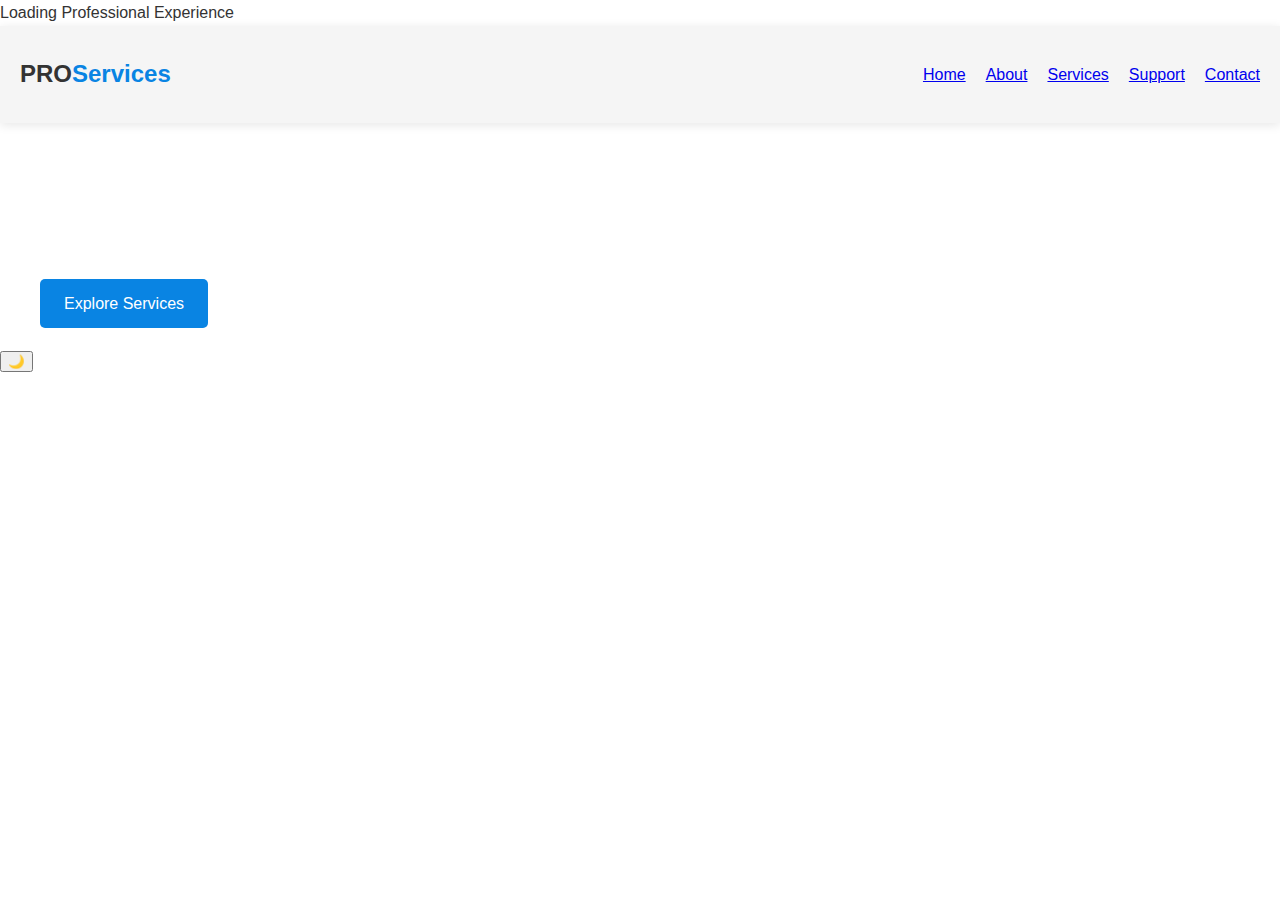
<file: website/index.html>
<!DOCTYPE html>
<html lang="en" class="default">
<head>
  <meta charset="UTF-8">
  <meta name="viewport" content="width=device-width, initial-scale=1.0">
  <title>Professional Services</title>
  <link rel="stylesheet" href="css/style.css">
  <link rel="stylesheet" href="css/themes.css">
  <link rel="stylesheet" href="css/animations.css">
  <link rel="stylesheet" href="css/loading.css">
</head>
<body>
  <div class="loader-wrapper">
    <div class="loader"></div>
    <div class="loader-text">Loading Professional Experience</div>
  </div>

  <nav class="navbar">
    <div class="logo animate-float">PRO<span>Services</span></div>
    <ul class="nav-links">
      <li><a href="index.html" class="nav-link animate-underline">Home</a></li>
      <li><a href="about.html" class="nav-link animate-underline">About</a></li>
      <li><a href="services.html" class="nav-link animate-underline">Services</a></li>
      <li><a href="support.html" class="nav-link animate-underline">Support</a></li>
      <li><a href="contact.html" class="nav-link animate-underline">Contact</a></li>
    </ul>
  </nav>

  <main class="container">
    <section class="hero">
      <h1 class="animate-fade-in">Premium Professional Services</h1>
      <p class="animate-fade-in delay-1">Expert solutions for your digital needs</p>
      <a href="services.html" class="btn animate-pop">Explore Services</a>
    </section>
  </main>

  <!-- Theme Switcher -->
  <button id="themeSwitcher" class="moon-button" aria-label="Change theme">
    <span class="moon-icon">🌙</span>
    <div class="color-options">
      <span class="color-option" data-theme="default" title="Light Theme"></span>
      <span class="color-option" data-theme="dark" title="Dark Theme"></span>
      <span class="color-option" data-theme="blue" title="Blue Theme"></span>
      <span class="color-option" data-theme="green" title="Green Theme"></span>
      <span class="color-option" data-theme="purple" title="Purple Theme"></span>
      <span class="color-option" data-theme="red" title="Red Theme"></span>
    </div>
  </button>

  <script src="js/theme-switcher.js"></script>
  <script src="js/animations.js"></script>
  <script src="js/loading.js"></script>
</body>
</html>
</file>
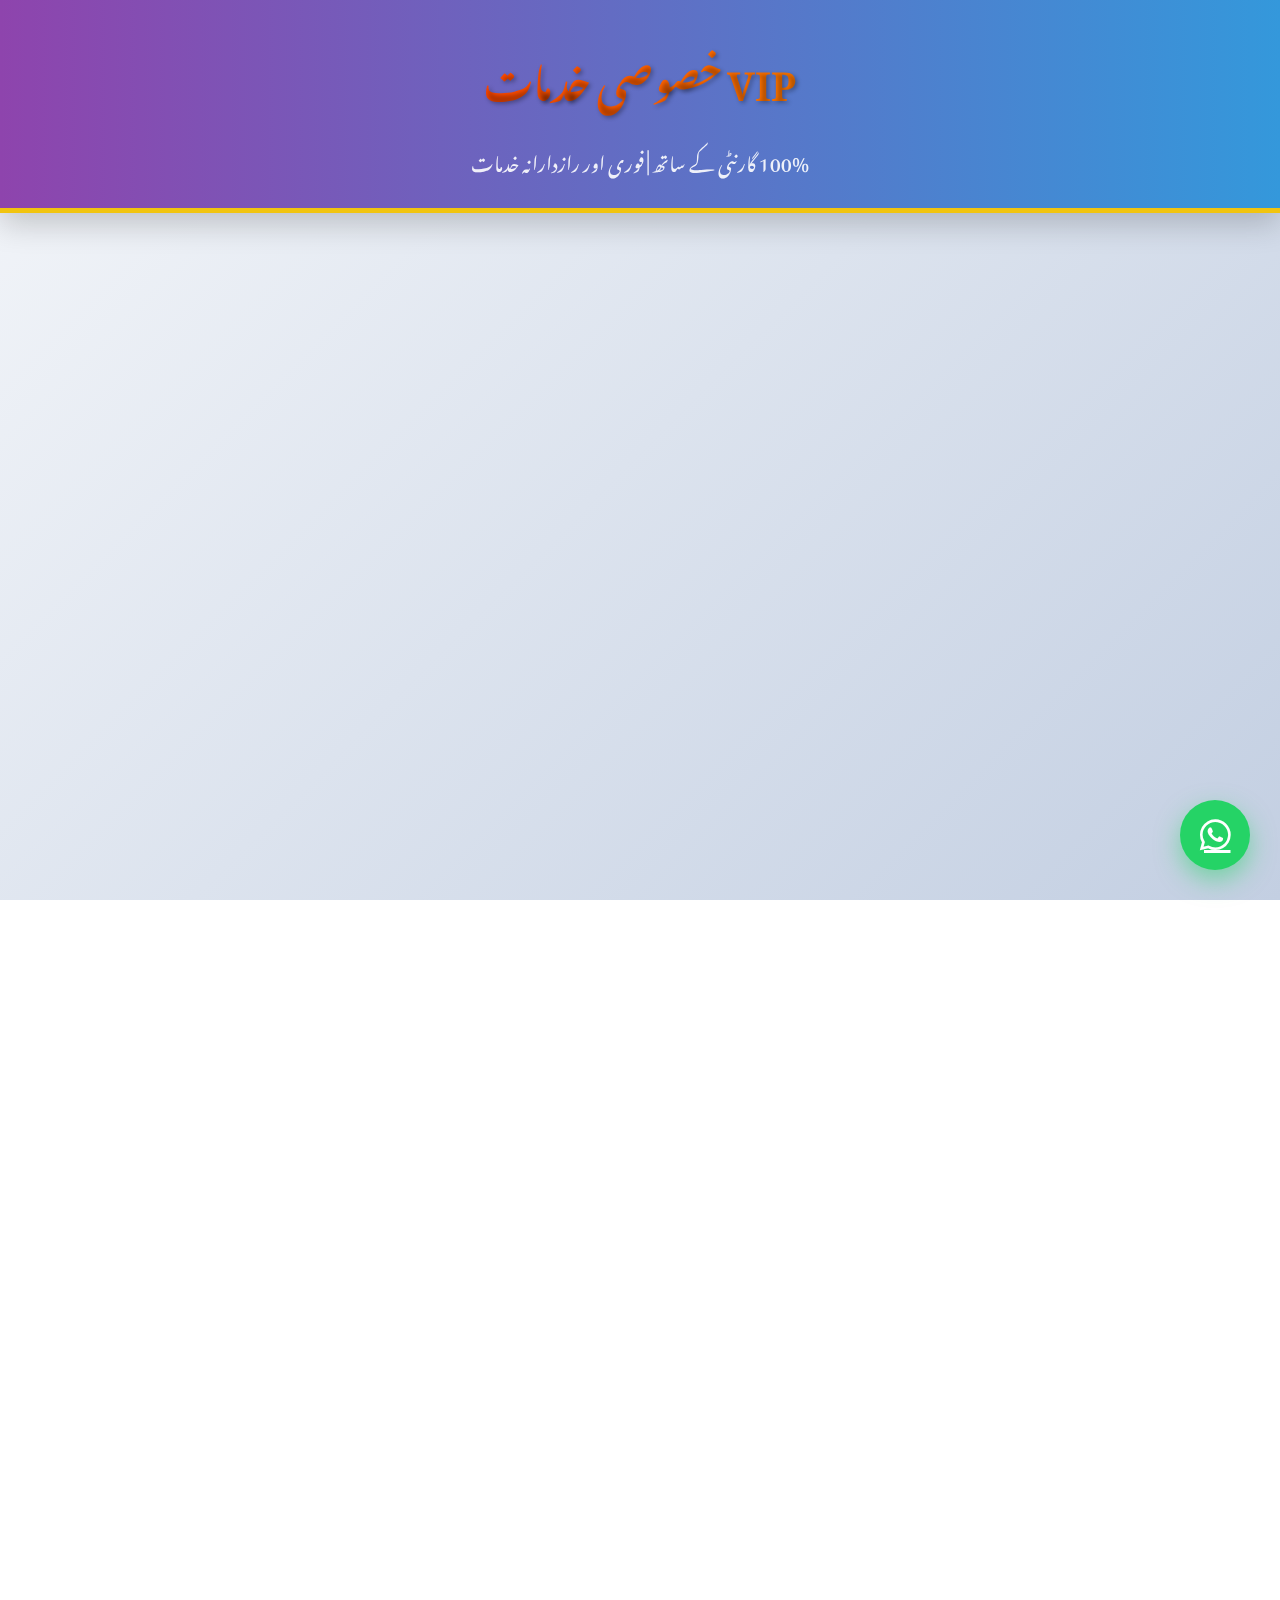
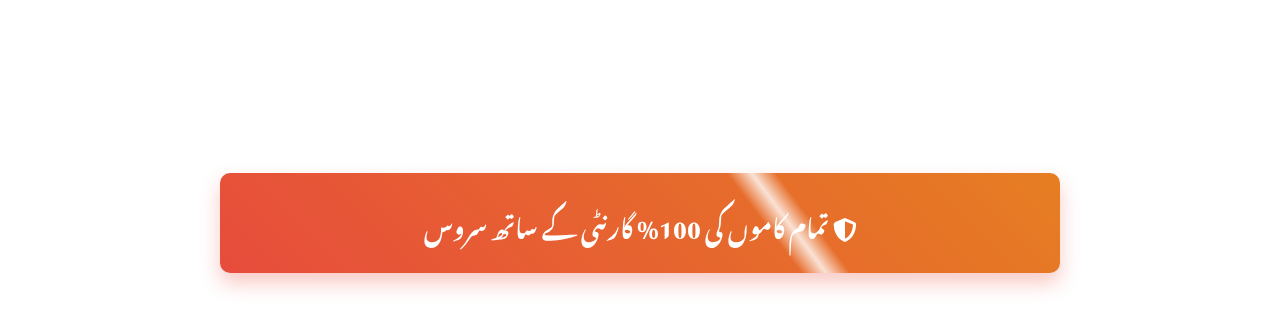
<file: service.html>
<!DOCTYPE html>
<html lang="ur" dir="rtl">
<head>
    <meta charset="UTF-8">
    <meta name="viewport" content="width=device-width, initial-scale=1.0">
    <title>VIP خدمات - 100% گارنٹی کے ساتھ</title>
    <link rel="stylesheet" href="https://cdnjs.cloudflare.com/ajax/libs/font-awesome/6.4.0/css/all.min.css">
    <link href="https://fonts.googleapis.com/css2?family=Noto+Nastaliq+Urdu:wght@400;700&family=Poppins:wght@300;600&display=swap" rel="stylesheet">
    <style>
        :root {
            --primary: #8e44ad;
            --secondary: #3498db;
            --accent: #e74c3c;
            --dark: #2c3e50;
            --light: #ecf0f1;
            --whatsapp: #25D366;
            --gold: #f1c40f;
        }
        
        body {
            font-family: 'Noto Nastaliq Urdu', 'Poppins', sans-serif;
            background: linear-gradient(135deg, #f5f7fa 0%, #c3cfe2 100%);
            margin: 0;
            padding: 0;
            color: var(--dark);
            background-attachment: fixed;
        }
        
        .header {
            background: linear-gradient(to right, var(--primary), var(--secondary));
            color: white;
            padding: 25px;
            text-align: center;
            border-bottom: 5px solid var(--gold);
            box-shadow: 0 10px 30px rgba(0,0,0,0.2);
            position: relative;
            overflow: hidden;
        }
        
        .header::before {
            content: "";
            position: absolute;
            top: 0;
            left: 0;
            right: 0;
            bottom: 0;
            background: url('https://tinyurl.com/urdu-pattern') center/cover;
            opacity: 0.1;
            z-index: 0;
        }
        
        h1 {
            margin: 0;
            font-size: 2.5rem;
            position: relative;
            text-shadow: 2px 2px 4px rgba(0,0,0,0.3);
            animation: fadeInDown 1s ease;
        }
        
        .subtitle {
            font-size: 1.2rem;
            margin-top: 10px;
            opacity: 0.9;
            animation: fadeIn 2s ease;
        }
        
        .services-container {
            display: grid;
            grid-template-columns: repeat(auto-fill, minmax(350px, 1fr));
            gap: 25px;
            padding: 30px;
            max-width: 1400px;
            margin: 0 auto;
        }
        
        .service-card {
            background: rgba(255, 255, 255, 0.9);
            border-radius: 15px;
            box-shadow: 0 10px 20px rgba(0,0,0,0.1);
            padding: 25px;
            border-top: 5px solid var(--primary);
            transition: all 0.4s cubic-bezier(0.175, 0.885, 0.32, 1.275);
            backdrop-filter: blur(5px);
            transform: translateY(50px);
            opacity: 0;
            animation: cardEntrance 0.6s ease forwards;
        }
        
        @keyframes cardEntrance {
            to {
                opacity: 1;
                transform: translateY(0);
            }
        }
        
        .service-card:nth-child(1) { animation-delay: 0.1s; }
        .service-card:nth-child(2) { animation-delay: 0.2s; }
        .service-card:nth-child(3) { animation-delay: 0.3s; }
        .service-card:nth-child(4) { animation-delay: 0.4s; }
        .service-card:nth-child(5) { animation-delay: 0.5s; }
        .service-card:nth-child(6) { animation-delay: 0.6s; }
        .service-card:nth-child(7) { animation-delay: 0.7s; }
        .service-card:nth-child(8) { animation-delay: 0.8s; }
        .service-card:nth-child(9) { animation-delay: 0.9s; }
        .service-card:nth-child(10) { animation-delay: 1.0s; }
        .service-card:nth-child(11) { animation-delay: 1.1s; }
        .service-card:nth-child(12) { animation-delay: 1.2s; }
        .service-card:nth-child(13) { animation-delay: 1.3s; }
        .service-card:nth-child(14) { animation-delay: 1.4s; }
        .service-card:nth-child(15) { animation-delay: 1.5s; }
        .service-card:nth-child(16) { animation-delay: 1.6s; }
        .service-card:nth-child(17) { animation-delay: 1.7s; }
        .service-card:nth-child(18) { animation-delay: 1.8s; }
        .service-card:nth-child(19) { animation-delay: 1.9s; }
        .service-card:nth-child(20) { animation-delay: 2.0s; }
        .service-card:nth-child(21) { animation-delay: 2.1s; }
        .service-card:nth-child(22) { animation-delay: 2.2s; }
        
        .service-card:hover {
            transform: translateY(-10px) !important;
            box-shadow: 0 15px 30px rgba(0,0,0,0.2);
            background: white;
        }
        
        .service-title {
            font-weight: bold;
            color: var(--primary);
            margin-bottom: 15px;
            font-size: 1.3rem;
            position: relative;
            display: inline-block;
        }
        
        .service-title::after {
            content: "";
            position: absolute;
            bottom: -5px;
            left: 0;
            width: 50px;
            height: 3px;
            background: var(--accent);
            transition: width 0.3s ease;
        }
        
        .service-card:hover .service-title::after {
            width: 100%;
        }
        
        .service-card p {
            margin: 0;
            line-height: 1.6;
            color: #555;
        }
        
        .guarantee-banner {
            background: linear-gradient(45deg, var(--accent), #e67e22);
            color: white;
            padding: 20px;
            text-align: center;
            font-size: 1.5rem;
            font-weight: bold;
            margin: 40px auto;
            max-width: 800px;
            border-radius: 10px;
            box-shadow: 0 10px 20px rgba(231, 76, 60, 0.3);
            position: relative;
            overflow: hidden;
            animation: pulseGlow 2s infinite alternate;
        }
        
        .guarantee-banner::before {
            content: "";
            position: absolute;
            top: -50%;
            left: -50%;
            right: -50%;
            bottom: -50%;
            background: linear-gradient(
                to bottom right,
                rgba(255,255,255,0) 45%,
                rgba(255,255,255,0.8) 50%,
                rgba(255,255,255,0) 55%
            );
            transform: rotateZ(60deg) translate(-30%, -30%);
            animation: shine 3s infinite;
        }
        
        @keyframes shine {
            0% { transform: rotateZ(60deg) translate(-30%, -30%); }
            100% { transform: rotateZ(60deg) translate(30%, 30%); }
        }
        
        @keyframes pulseGlow {
            from { box-shadow: 0 0 10px rgba(231, 76, 60, 0.5); }
            to { box-shadow: 0 0 30px rgba(231, 76, 60, 0.8); }
        }
        
        /* WhatsApp Button */
        .whatsapp-float {
            position: fixed;
            bottom: 30px;
            right: 30px;
            width: 70px;
            height: 70px;
            background-color: var(--whatsapp);
            color: white;
            border-radius: 50%;
            text-align: center;
            font-size: 35px;
            box-shadow: 0 10px 25px rgba(37, 211, 102, 0.5);
            z-index: 100;
            display: flex;
            align-items: center;
            justify-content: center;
            animation: pulse 2s infinite, float 3s ease-in-out infinite;
            transition: all 0.3s ease;
        }
        
        .whatsapp-float:hover {
            transform: scale(1.1);
            box-shadow: 0 15px 35px rgba(37, 211, 102, 0.7);
            animation: none;
        }
        
        @keyframes pulse {
            0% { transform: scale(1); }
            50% { transform: scale(1.05); }
            100% { transform: scale(1); }
        }
        
        @keyframes float {
            0% { transform: translateY(0px); }
            50% { transform: translateY(-15px); }
            100% { transform: translateY(0px); }
        }
        
        .whatsapp-tooltip {
            position: fixed;
            bottom: 110px;
            right: 30px;
            background: white;
            padding: 12px 20px;
            border-radius: 30px;
            box-shadow: 0 10px 20px rgba(0,0,0,0.2);
            font-weight: bold;
            color: var(--dark);
            opacity: 0;
            transform: translateY(20px);
            transition: all 0.3s ease;
            font-size: 1rem;
        }
        
        .whatsapp-float:hover + .whatsapp-tooltip {
            opacity: 1;
            transform: translateY(0);
        }
        
        /* Text Animations */
        @keyframes fadeIn {
            from { opacity: 0; }
            to { opacity: 1; }
        }
        
        @keyframes fadeInDown {
            from {
                opacity: 0;
                transform: translateY(-30px);
            }
            to {
                opacity: 1;
                transform: translateY(0);
            }
        }
        
        /* Rainbow Text Animation */
        .rainbow-text {
            background: linear-gradient(
                to right, 
                #ff0000, 
                #ff7f00, 
                #ffff00, 
                #00ff00, 
                #0000ff, 
                #4b0082, 
                #9400d3
            );
            -webkit-background-clip: text;
            background-clip: text;
            color: transparent;
            background-size: 400% 400%;
            animation: rainbow 8s ease infinite;
        }
        
        @keyframes rainbow {
            0% { background-position: 0% 50%; }
            50% { background-position: 100% 50%; }
            100% { background-position: 0% 50%; }
        }
        
        /* Responsive Design */
        @media (max-width: 768px) {
            .services-container {
                grid-template-columns: 1fr;
                padding: 15px;
            }
            
            h1 {
                font-size: 1.8rem;
            }
            
            .service-card {
                padding: 20px;
            }
            
            .whatsapp-float {
                width: 60px;
                height: 60px;
                font-size: 30px;
                bottom: 20px;
                right: 20px;
            }
        }
    </style>
</head>
<body>
    <div class="header">
        <h1 class="rainbow-text">VIP خصوصی خدمات</h1>
        <div class="subtitle">100% گارنٹی کے ساتھ | فوری اور رازدارانہ خدمات</div>
    </div>
    
    <div class="services-container">
        <!-- Service 1 -->
        <div class="service-card">
            <div class="service-title">1 سم کی ڈیٹیل</div>
            <p>مکمل سم کارڈ کی تفصیلات حاصل کریں</p>
        </div>
        
        <!-- Service 2 -->
        <div class="service-card">
            <div class="service-title">2 شناختی کارڈ پر سب ایکٹو نمبر</div>
            <p>شناختی کارڈ سے منسلک تمام فعال نمبروں کی معلومات</p>
        </div>
        
        <!-- Service 3 -->
        <div class="service-card">
            <div class="service-title">3 شناختی کارڈ کی کاپی نکلوائیں</div>
            <p>شناختی کارڈ کی سرکاری کاپی حاصل کریں</p>
        </div>
        
        <!-- Service 4 -->
        <div class="service-card">
            <div class="service-title">4 کسی بھی نمبر کا مکمل ریکارڈ CDR نکلوائیں</div>
            <p>کال ڈیٹیل ریکارڈ کی مکمل رپورٹ</p>
        </div>
        
        <!-- Service 5 -->
        <div class="service-card">
            <div class="service-title">5 کسی بھی ملک کی فیک واٹس ایپ حاصل کریں</div>
            <p>بین الاقوامی واٹس ایپ نمبرز کی سہولت</p>
        </div>
        
        <!-- Service 6 -->
        <div class="service-card">
            <div class="service-title">6 یو کے سم with OTP والی حاصل کریں</div>
            <p>برطانیہ کے سم کارڈز OTP کے ساتھ</p>
        </div>
        
        <!-- Service 7 -->
        <div class="service-card">
            <div class="service-title">7 اسلحہ لائسنس (پاکستان) حاصل کریں</div>
            <p>قانونی اسلحہ رکھنے کا لائسنس</p>
        </div>
        
        <!-- Service 8 -->
        <div class="service-card">
            <div class="service-title">8 ڈرائیونگ لائسنس (LTV/HTV/PSV) حاصل کریں</div>
            <p>ہر قسم کے ڈرائیونگ لائسنس کی سہولت</p>
        </div>
        
        <!-- Service 9 -->
        <div class="service-card">
            <div class="service-title">9 بلیک شیشے کا پرمٹ بنوائیں</div>
            <p>گاڑی کے بلیک شیشوں کا قانونی پرمٹ</p>
        </div>
        
        <!-- Service 10 -->
        <div class="service-card">
            <div class="service-title">10 نادرا فیملی ٹری/FRC بنوائیں</div>
            <p>خاندان کی مکمل معلومات اور فیملی رجسٹری سرٹیفکیٹ</p>
        </div>
        
        <!-- Service 11 -->
        <div class="service-card">
            <div class="service-title">11 کسی بھی نمبر کی لوکیشن معلوم کریں</div>
            <p>موبائل نمبر کی درست لوکیشن کا تعین</p>
        </div>
        
        <!-- Service 12 -->
        <div class="service-card">
            <div class="service-title">12 سم کارڈ سے سم ایکٹو کروائیں</div>
            <p>بغیر مالک کے سم کارڈ کو فعال بنائیں</p>
        </div>
        
        <!-- Service 13 -->
        <div class="service-card">
            <div class="service-title">13 موبائل ٹریکنگ (چوری/گم شدہ)</div>
            <p>گم شدہ یا چوری شدہ موبائل فون کا سراغ لگائیں</p>
        </div>
        
        <!-- Service 14 -->
        <div class="service-card">
            <div class="service-title">14 نمبر کی مکمل معلومات (نام، پتہ، تصویر)</div>
            <p>کسی بھی نمبر سے مالک کی مکمل تفصیلات</p>
        </div>
        
        <!-- Service 15 -->
        <div class="service-card">
            <div class="service-title">15 کرونا ویکسین سرٹیفکیٹ (بغیر انجیکشن)</div>
            <p>ویکسین سرٹیفکیٹ حاصل کریں</p>
        </div>
        
        <!-- Service 16 -->
        <div class="service-card">
            <div class="service-title">16 جائز/کیش/ایزی پیسہ اکاؤنٹ</div>
            <p>موبائل اکاؤنٹس کی تیاری</p>
        </div>
        
        <!-- Service 17 -->
        <div class="service-card">
            <div class="service-title">17 کسی بھی اکاؤنٹ کی سٹیٹمنٹ نکلوائیں</div>
            <p>بینک اکاؤنٹس کی مکمل سٹیٹمنٹ</p>
        </div>
        
        <!-- Service 18 -->
        <div class="service-card">
            <div class="service-title">18 گھر بیٹھے سرٹیفکیٹ حاصل کریں</div>
            <p>مختلف قسم کے سرٹیفکیٹس کی دستیابی</p>
        </div>
        
        <!-- Service 19 -->
        <div class="service-card">
            <div class="service-title">19 گھر بیٹھے گاڑی کی ڈیٹیل حاصل کریں</div>
            <p>گاڑی کے تمام ریکارڈز کی معلومات</p>
        </div>
        
        <!-- Service 20 -->
        <div class="service-card">
            <div class="service-title">20 سم بلاک/ان بلاک کروائیں</div>
            <p>سم کارڈ کو بلاک یا ان بلاک کروائیں</p>
        </div>
        
        <!-- Service 21 -->
        <div class="service-card">
            <div class="service-title">21 واٹس ایپ بین/ان بین کروائیں</div>
            <p>واٹس ایپ اکاؤنٹ کی بحالی</p>
        </div>
        
        <!-- Service 22 -->
        <div class="service-card">
            <div class="service-title">22 گھر بیٹھے ایف آئی آر کروائیں</div>
            <p>کسی کے خلاف ایف آئی آر درج کروائیں</p>
        </div>
    </div>
    
    <div class="guarantee-banner">
        <i class="fas fa-shield-alt"></i> تمام کاموں کی 100% گارنٹی کے ساتھ سروس
    </div>
    
    <!-- WhatsApp Button -->
    <a href="https://wa.me/923221857442" class="whatsapp-float" target="_blank">
        <i class="fab fa-whatsapp"></i>
    </a>
    <div class="whatsapp-tooltip">ابھی واٹس ایپ پر رابطہ کریں!</div>
</body>
</html>
</file>
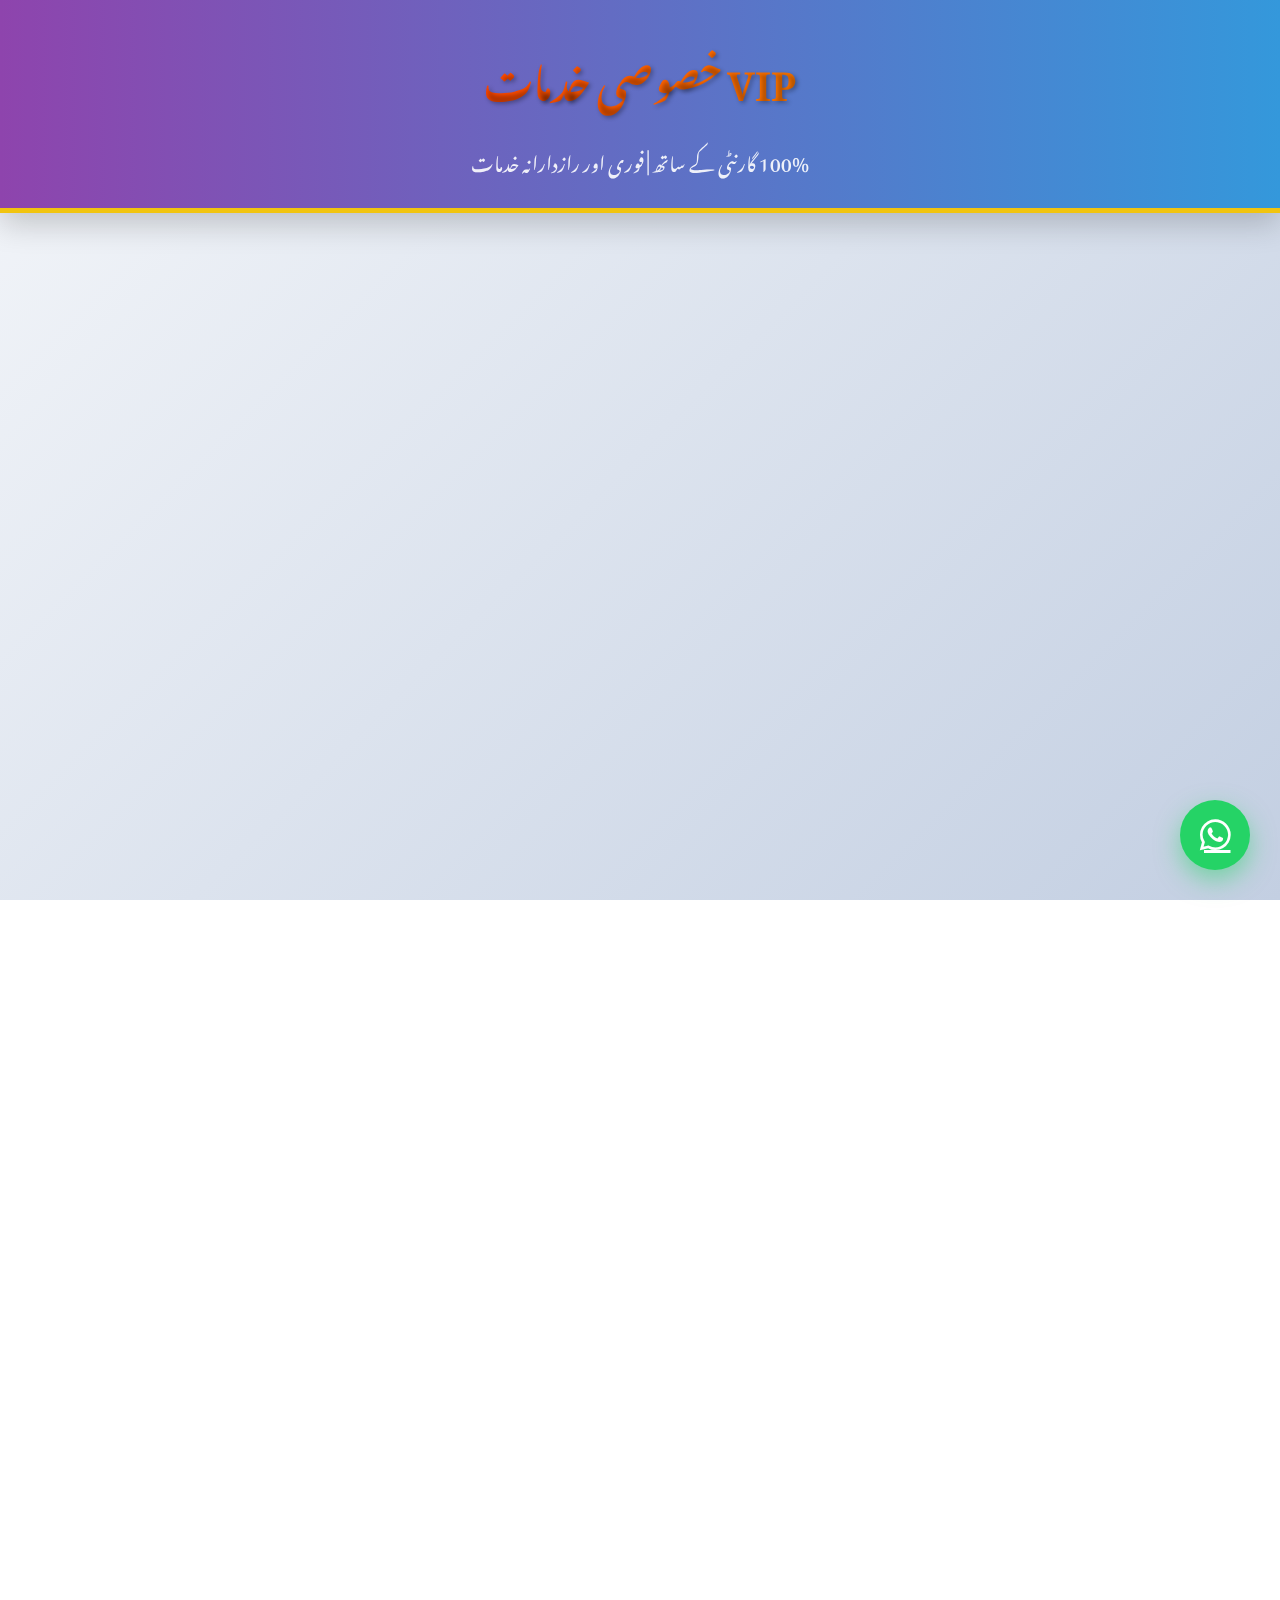
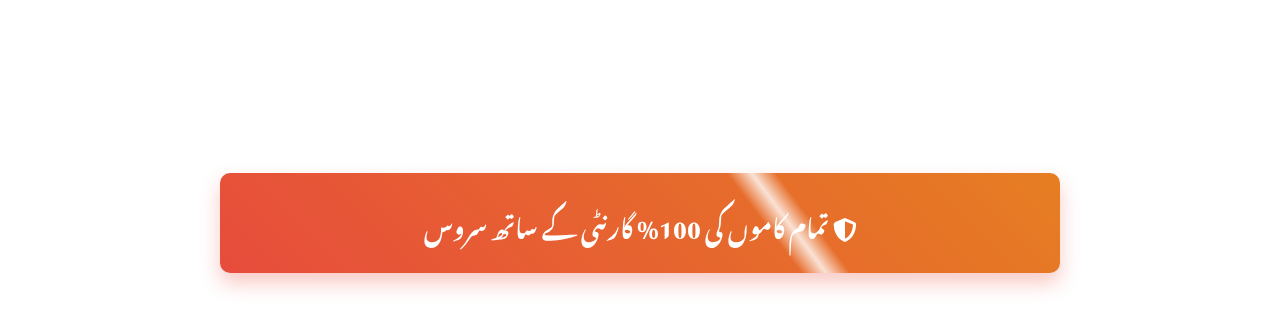
<file: services.html>
<!DOCTYPE html>
<html lang="ur" dir="rtl">
<head>
    <meta charset="UTF-8">
    <meta name="viewport" content="width=device-width, initial-scale=1.0">
    <title>VIP خدمات - 100% گارنٹی کے ساتھ</title>
    <link rel="stylesheet" href="https://cdnjs.cloudflare.com/ajax/libs/font-awesome/6.4.0/css/all.min.css">
    <link href="https://fonts.googleapis.com/css2?family=Noto+Nastaliq+Urdu:wght@400;700&family=Poppins:wght@300;600&display=swap" rel="stylesheet">
    <style>
        :root {
            --primary: #8e44ad;
            --secondary: #3498db;
            --accent: #e74c3c;
            --dark: #2c3e50;
            --light: #ecf0f1;
            --whatsapp: #25D366;
            --gold: #f1c40f;
        }
        
        body {
            font-family: 'Noto Nastaliq Urdu', 'Poppins', sans-serif;
            background: linear-gradient(135deg, #f5f7fa 0%, #c3cfe2 100%);
            margin: 0;
            padding: 0;
            color: var(--dark);
            background-attachment: fixed;
        }
        
        .header {
            background: linear-gradient(to right, var(--primary), var(--secondary));
            color: white;
            padding: 25px;
            text-align: center;
            border-bottom: 5px solid var(--gold);
            box-shadow: 0 10px 30px rgba(0,0,0,0.2);
            position: relative;
            overflow: hidden;
        }
        
        .header::before {
            content: "";
            position: absolute;
            top: 0;
            left: 0;
            right: 0;
            bottom: 0;
            background: url('https://tinyurl.com/urdu-pattern') center/cover;
            opacity: 0.1;
            z-index: 0;
        }
        
        h1 {
            margin: 0;
            font-size: 2.5rem;
            position: relative;
            text-shadow: 2px 2px 4px rgba(0,0,0,0.3);
            animation: fadeInDown 1s ease;
        }
        
        .subtitle {
            font-size: 1.2rem;
            margin-top: 10px;
            opacity: 0.9;
            animation: fadeIn 2s ease;
        }
        
        .services-container {
            display: grid;
            grid-template-columns: repeat(auto-fill, minmax(350px, 1fr));
            gap: 25px;
            padding: 30px;
            max-width: 1400px;
            margin: 0 auto;
        }
        
        .service-card {
            background: rgba(255, 255, 255, 0.9);
            border-radius: 15px;
            box-shadow: 0 10px 20px rgba(0,0,0,0.1);
            padding: 25px;
            border-top: 5px solid var(--primary);
            transition: all 0.4s cubic-bezier(0.175, 0.885, 0.32, 1.275);
            backdrop-filter: blur(5px);
            transform: translateY(50px);
            opacity: 0;
            animation: cardEntrance 0.6s ease forwards;
        }
        
        @keyframes cardEntrance {
            to {
                opacity: 1;
                transform: translateY(0);
            }
        }
        
        .service-card:nth-child(1) { animation-delay: 0.1s; }
        .service-card:nth-child(2) { animation-delay: 0.2s; }
        .service-card:nth-child(3) { animation-delay: 0.3s; }
        .service-card:nth-child(4) { animation-delay: 0.4s; }
        .service-card:nth-child(5) { animation-delay: 0.5s; }
        .service-card:nth-child(6) { animation-delay: 0.6s; }
        .service-card:nth-child(7) { animation-delay: 0.7s; }
        .service-card:nth-child(8) { animation-delay: 0.8s; }
        .service-card:nth-child(9) { animation-delay: 0.9s; }
        .service-card:nth-child(10) { animation-delay: 1.0s; }
        .service-card:nth-child(11) { animation-delay: 1.1s; }
        .service-card:nth-child(12) { animation-delay: 1.2s; }
        .service-card:nth-child(13) { animation-delay: 1.3s; }
        .service-card:nth-child(14) { animation-delay: 1.4s; }
        .service-card:nth-child(15) { animation-delay: 1.5s; }
        .service-card:nth-child(16) { animation-delay: 1.6s; }
        .service-card:nth-child(17) { animation-delay: 1.7s; }
        .service-card:nth-child(18) { animation-delay: 1.8s; }
        .service-card:nth-child(19) { animation-delay: 1.9s; }
        .service-card:nth-child(20) { animation-delay: 2.0s; }
        .service-card:nth-child(21) { animation-delay: 2.1s; }
        .service-card:nth-child(22) { animation-delay: 2.2s; }
        
        .service-card:hover {
            transform: translateY(-10px) !important;
            box-shadow: 0 15px 30px rgba(0,0,0,0.2);
            background: white;
        }
        
        .service-title {
            font-weight: bold;
            color: var(--primary);
            margin-bottom: 15px;
            font-size: 1.3rem;
            position: relative;
            display: inline-block;
        }
        
        .service-title::after {
            content: "";
            position: absolute;
            bottom: -5px;
            left: 0;
            width: 50px;
            height: 3px;
            background: var(--accent);
            transition: width 0.3s ease;
        }
        
        .service-card:hover .service-title::after {
            width: 100%;
        }
        
        .service-card p {
            margin: 0;
            line-height: 1.6;
            color: #555;
        }
        
        .guarantee-banner {
            background: linear-gradient(45deg, var(--accent), #e67e22);
            color: white;
            padding: 20px;
            text-align: center;
            font-size: 1.5rem;
            font-weight: bold;
            margin: 40px auto;
            max-width: 800px;
            border-radius: 10px;
            box-shadow: 0 10px 20px rgba(231, 76, 60, 0.3);
            position: relative;
            overflow: hidden;
            animation: pulseGlow 2s infinite alternate;
        }
        
        .guarantee-banner::before {
            content: "";
            position: absolute;
            top: -50%;
            left: -50%;
            right: -50%;
            bottom: -50%;
            background: linear-gradient(
                to bottom right,
                rgba(255,255,255,0) 45%,
                rgba(255,255,255,0.8) 50%,
                rgba(255,255,255,0) 55%
            );
            transform: rotateZ(60deg) translate(-30%, -30%);
            animation: shine 3s infinite;
        }
        
        @keyframes shine {
            0% { transform: rotateZ(60deg) translate(-30%, -30%); }
            100% { transform: rotateZ(60deg) translate(30%, 30%); }
        }
        
        @keyframes pulseGlow {
            from { box-shadow: 0 0 10px rgba(231, 76, 60, 0.5); }
            to { box-shadow: 0 0 30px rgba(231, 76, 60, 0.8); }
        }
        
        /* WhatsApp Button */
        .whatsapp-float {
            position: fixed;
            bottom: 30px;
            right: 30px;
            width: 70px;
            height: 70px;
            background-color: var(--whatsapp);
            color: white;
            border-radius: 50%;
            text-align: center;
            font-size: 35px;
            box-shadow: 0 10px 25px rgba(37, 211, 102, 0.5);
            z-index: 100;
            display: flex;
            align-items: center;
            justify-content: center;
            animation: pulse 2s infinite, float 3s ease-in-out infinite;
            transition: all 0.3s ease;
        }
        
        .whatsapp-float:hover {
            transform: scale(1.1);
            box-shadow: 0 15px 35px rgba(37, 211, 102, 0.7);
            animation: none;
        }
        
        @keyframes pulse {
            0% { transform: scale(1); }
            50% { transform: scale(1.05); }
            100% { transform: scale(1); }
        }
        
        @keyframes float {
            0% { transform: translateY(0px); }
            50% { transform: translateY(-15px); }
            100% { transform: translateY(0px); }
        }
        
        .whatsapp-tooltip {
            position: fixed;
            bottom: 110px;
            right: 30px;
            background: white;
            padding: 12px 20px;
            border-radius: 30px;
            box-shadow: 0 10px 20px rgba(0,0,0,0.2);
            font-weight: bold;
            color: var(--dark);
            opacity: 0;
            transform: translateY(20px);
            transition: all 0.3s ease;
            font-size: 1rem;
        }
        
        .whatsapp-float:hover + .whatsapp-tooltip {
            opacity: 1;
            transform: translateY(0);
        }
        
        /* Text Animations */
        @keyframes fadeIn {
            from { opacity: 0; }
            to { opacity: 1; }
        }
        
        @keyframes fadeInDown {
            from {
                opacity: 0;
                transform: translateY(-30px);
            }
            to {
                opacity: 1;
                transform: translateY(0);
            }
        }
        
        /* Rainbow Text Animation */
        .rainbow-text {
            background: linear-gradient(
                to right, 
                #ff0000, 
                #ff7f00, 
                #ffff00, 
                #00ff00, 
                #0000ff, 
                #4b0082, 
                #9400d3
            );
            -webkit-background-clip: text;
            background-clip: text;
            color: transparent;
            background-size: 400% 400%;
            animation: rainbow 8s ease infinite;
        }
        
        @keyframes rainbow {
            0% { background-position: 0% 50%; }
            50% { background-position: 100% 50%; }
            100% { background-position: 0% 50%; }
        }
        
        /* Responsive Design */
        @media (max-width: 768px) {
            .services-container {
                grid-template-columns: 1fr;
                padding: 15px;
            }
            
            h1 {
                font-size: 1.8rem;
            }
            
            .service-card {
                padding: 20px;
            }
            
            .whatsapp-float {
                width: 60px;
                height: 60px;
                font-size: 30px;
                bottom: 20px;
                right: 20px;
            }
        }
    </style>
</head>
<body>
    <div class="header">
        <h1 class="rainbow-text">VIP خصوصی خدمات</h1>
        <div class="subtitle">100% گارنٹی کے ساتھ | فوری اور رازدارانہ خدمات</div>
    </div>
    
    <div class="services-container">
        <!-- Service 1 -->
        <div class="service-card">
            <div class="service-title">1 سم کی ڈیٹیل</div>
            <p>مکمل سم کارڈ کی تفصیلات حاصل کریں</p>
        </div>
        
        <!-- Service 2 -->
        <div class="service-card">
            <div class="service-title">2 شناختی کارڈ پر سب ایکٹو نمبر</div>
            <p>شناختی کارڈ سے منسلک تمام فعال نمبروں کی معلومات</p>
        </div>
        
        <!-- Service 3 -->
        <div class="service-card">
            <div class="service-title">3 شناختی کارڈ کی کاپی نکلوائیں</div>
            <p>شناختی کارڈ کی سرکاری کاپی حاصل کریں</p>
        </div>
        
        <!-- Service 4 -->
        <div class="service-card">
            <div class="service-title">4 کسی بھی نمبر کا مکمل ریکارڈ CDR نکلوائیں</div>
            <p>کال ڈیٹیل ریکارڈ کی مکمل رپورٹ</p>
        </div>
        
        <!-- Service 5 -->
        <div class="service-card">
            <div class="service-title">5 کسی بھی ملک کی فیک واٹس ایپ حاصل کریں</div>
            <p>بین الاقوامی واٹس ایپ نمبرز کی سہولت</p>
        </div>
        
        <!-- Service 6 -->
        <div class="service-card">
            <div class="service-title">6 یو کے سم with OTP والی حاصل کریں</div>
            <p>برطانیہ کے سم کارڈز OTP کے ساتھ</p>
        </div>
        
        <!-- Service 7 -->
        <div class="service-card">
            <div class="service-title">7 اسلحہ لائسنس (پاکستان) حاصل کریں</div>
            <p>قانونی اسلحہ رکھنے کا لائسنس</p>
        </div>
        
        <!-- Service 8 -->
        <div class="service-card">
            <div class="service-title">8 ڈرائیونگ لائسنس (LTV/HTV/PSV) حاصل کریں</div>
            <p>ہر قسم کے ڈرائیونگ لائسنس کی سہولت</p>
        </div>
        
        <!-- Service 9 -->
        <div class="service-card">
            <div class="service-title">9 بلیک شیشے کا پرمٹ بنوائیں</div>
            <p>گاڑی کے بلیک شیشوں کا قانونی پرمٹ</p>
        </div>
        
        <!-- Service 10 -->
        <div class="service-card">
            <div class="service-title">10 نادرا فیملی ٹری/FRC بنوائیں</div>
            <p>خاندان کی مکمل معلومات اور فیملی رجسٹری سرٹیفکیٹ</p>
        </div>
        
        <!-- Service 11 -->
        <div class="service-card">
            <div class="service-title">11 کسی بھی نمبر کی لوکیشن معلوم کریں</div>
            <p>موبائل نمبر کی درست لوکیشن کا تعین</p>
        </div>
        
        <!-- Service 12 -->
        <div class="service-card">
            <div class="service-title">12 سم کارڈ سے سم ایکٹو کروائیں</div>
            <p>بغیر مالک کے سم کارڈ کو فعال بنائیں</p>
        </div>
        
        <!-- Service 13 -->
        <div class="service-card">
            <div class="service-title">13 موبائل ٹریکنگ (چوری/گم شدہ)</div>
            <p>گم شدہ یا چوری شدہ موبائل فون کا سراغ لگائیں</p>
        </div>
        
        <!-- Service 14 -->
        <div class="service-card">
            <div class="service-title">14 نمبر کی مکمل معلومات (نام، پتہ، تصویر)</div>
            <p>کسی بھی نمبر سے مالک کی مکمل تفصیلات</p>
        </div>
        
        <!-- Service 15 -->
        <div class="service-card">
            <div class="service-title">15 کرونا ویکسین سرٹیفکیٹ (بغیر انجیکشن)</div>
            <p>ویکسین سرٹیفکیٹ حاصل کریں</p>
        </div>
        
        <!-- Service 16 -->
        <div class="service-card">
            <div class="service-title">16 جائز/کیش/ایزی پیسہ اکاؤنٹ</div>
            <p>موبائل اکاؤنٹس کی تیاری</p>
        </div>
        
        <!-- Service 17 -->
        <div class="service-card">
            <div class="service-title">17 کسی بھی اکاؤنٹ کی سٹیٹمنٹ نکلوائیں</div>
            <p>بینک اکاؤنٹس کی مکمل سٹیٹمنٹ</p>
        </div>
        
        <!-- Service 18 -->
        <div class="service-card">
            <div class="service-title">18 گھر بیٹھے سرٹیفکیٹ حاصل کریں</div>
            <p>مختلف قسم کے سرٹیفکیٹس کی دستیابی</p>
        </div>
        
        <!-- Service 19 -->
        <div class="service-card">
            <div class="service-title">19 گھر بیٹھے گاڑی کی ڈیٹیل حاصل کریں</div>
            <p>گاڑی کے تمام ریکارڈز کی معلومات</p>
        </div>
        
        <!-- Service 20 -->
        <div class="service-card">
            <div class="service-title">20 سم بلاک/ان بلاک کروائیں</div>
            <p>سم کارڈ کو بلاک یا ان بلاک کروائیں</p>
        </div>
        
        <!-- Service 21 -->
        <div class="service-card">
            <div class="service-title">21 واٹس ایپ بین/ان بین کروائیں</div>
            <p>واٹس ایپ اکاؤنٹ کی بحالی</p>
        </div>
        
        <!-- Service 22 -->
        <div class="service-card">
            <div class="service-title">22 گھر بیٹھے ایف آئی آر کروائیں</div>
            <p>کسی کے خلاف ایف آئی آر درج کروائیں</p>
        </div>
    </div>
    
    <div class="guarantee-banner">
        <i class="fas fa-shield-alt"></i> تمام کاموں کی 100% گارنٹی کے ساتھ سروس
    </div>
    
    <!-- WhatsApp Button -->
    <a href="https://wa.me/923221857442" class="whatsapp-float" target="_blank">
        <i class="fab fa-whatsapp"></i>
    </a>
    <div class="whatsapp-tooltip">ابھی واٹس ایپ پر رابطہ کریں!</div>
</body>
</html>
</file>
<file: website/css/style.css>
/* Base Styles */
:root {
  --bg-color: #ffffff;
  --text-color: #333333;
  --primary-color: #0984e3;
  --secondary-color: #f5f5f5;
  --accent-color: #74b9ff;
}

body {
  font-family: 'Segoe UI', Tahoma, Geneva, Verdana, sans-serif;
  line-height: 1.6;
  margin: 0;
  padding: 0;
  background-color: var(--bg-color);
  color: var(--text-color);
  transition: background-color 0.5s ease, color 0.5s ease;
}

/* Layout */
.container {
  max-width: 1200px;
  margin: 0 auto;
  padding: 20px;
}

/* Navigation */
.navbar {
  display: flex;
  justify-content: space-between;
  align-items: center;
  padding: 20px;
  background-color: var(--secondary-color);
  box-shadow: 0 2px 10px rgba(0, 0, 0, 0.1);
}

.logo {
  font-size: 24px;
  font-weight: bold;
}

.logo span {
  color: var(--primary-color);
}

.nav-links {
  display: flex;
  list-style: none;
  gap: 20px;
}

.nav-link {
  padding: 5px 0;
  position: relative;
}

/* Buttons */
.btn {
  display: inline-block;
  padding: 12px 24px;
  background-color: var(--primary-color);
  color: white;
  border-radius: 5px;
  text-decoration: none;
  font-weight: 500;
  transition: all 0.3s ease;
  border: none;
  cursor: pointer;
}

.btn:hover {
  transform: translateY(-2px);
  box-shadow: 0 5px 15px rgba(0, 0, 0, 0.2);
}

.whatsapp-btn {
  background-color: #25D366;
}

.email-btn {
  background-color: #EA4335;
}

/* Services Grid */
.services-grid {
  display: grid;
  grid-template-columns: repeat(auto-fill, minmax(280px, 1fr));
  gap: 30px;
  margin-top: 40px;
}

.service-card {
  background: var(--secondary-color);
  border-radius: 10px;
  overflow: hidden;
  transition: transform 0.3s ease;
}

.service-card:hover {
  transform: translateY(-10px);
}

.service-card img {
  width: 100%;
  height: 200px;
  object-fit: cover;
}

.service-card h3 {
  margin: 15px 20px 10px;
}

.service-card p {
  margin: 0 20px 20px;
  color: var(--text-color);
}

/* Contact Form */
.contact-container {
  display: grid;
  grid-template-columns: 1fr 1fr;
  gap: 40px;
  margin-top: 40px;
}

.contact-method {
  margin-bottom: 30px;
}

.contact-form {
  background: var(--secondary-color);
  padding: 30px;
  border-radius: 10px;
}

.form-group {
  margin-bottom: 20px;
}

.form-group input,
.form-group textarea {
  width: 100%;
  padding: 12px;
  border: 1px solid #ddd;
  border-radius: 5px;
  background: var(--bg-color);
  color: var(--text-color);
}

/* Support Page */
.support-hero {
  display: grid;
  grid-template-columns: 1fr 1fr;
  gap: 40px;
  align-items: center;
  margin-top: 40px;
}

.support-stats {
  display: grid;
  grid-template-columns: repeat(3, 1fr);
  gap: 20px;
  margin: 30px 0;
}

.stat-item {
  text-align: center;
  padding: 20px;
  background: var(--secondary-color);
  border-radius: 10px;
}

.stat-number {
  font-size: 32px;
  font-weight: bold;
  color: var(--primary-color);
}

/* FAQ */
.faq-item {
  margin-bottom: 15px;
  border: 1px solid var(--secondary-color);
  border-radius: 5px;
  overflow: hidden;
}

.faq-question {
  width: 100%;
  padding: 15px;
  text-align: left;
  background: var(--secondary-color);
  border: none;
  cursor: pointer;
  font-size: 16px;
  transition: background 0.3s ease;
}

.faq-question:hover {
  background: var(--accent-color);
  color: white;
}

.faq-question.active {
  background: var(--primary-color);
  color: white;
}

.faq-answer {
  max-height: 0;
  overflow: hidden;
  transition: max-height 0.3s ease;
  padding: 0 15px;
  background: var(--bg-color);
}

.faq-answer p {
  padding: 15px 0;
}

/* Responsive */
@media (max-width: 768px) {
  .contact-container,
  .support-hero {
    grid-template-columns: 1fr;
  }
  
  .nav-links {
    display: none;
  }
  
  .services-grid {
    grid-template-columns: 1fr;
  }
}
</file>
<file: website/css/themes.css>
/* Default Theme */
.default {
  --bg-color: #ffffff;
  --text-color: #333333;
  --primary-color: #0984e3;
  --secondary-color: #f5f5f5;
  --accent-color: #74b9ff;
}

/* Dark Theme */
.dark {
  --bg-color: #1e272e;
  --text-color: #f5f5f5;
  --primary-color: #6c5ce7;
  --secondary-color: #2d3436;
  --accent-color: #a29bfe;
}

/* Blue Theme */
.blue {
  --bg-color: #dfe6e9;
  --text-color: #2d3436;
  --primary-color: #0984e3;
  --secondary-color: #b2d4f5;
  --accent-color: #74b9ff;
}

/* Green Theme */
.green {
  --bg-color: #e8f8f5;
  --text-color: #006266;
  --primary-color: #00b894;
  --secondary-color: #a3e4d7;
  --accent-color: #55efc4;
}

/* Purple Theme */
.purple {
  --bg-color: #f1e8ff;
  --text-color: #3d3d62;
  --primary-color: #6c5ce7;
  --secondary-color: #c8b6ff;
  --accent-color: #b8a9ff;
}

/* Red Theme */
.red {
  --bg-color: #ffecec;
  --text-color: #5c2a2a;
  --primary-color: #d63031;
  --secondary-color: #ff9a9a;
  --accent-color: #ff7675;
}
</file>
<file: website/css/loading.css>
document.addEventListener('DOMContentLoaded', function() {
  // Show loading animation
  const loaderWrapper = document.querySelector('.loader-wrapper');
  
  // Simulate loading (remove this in production)
  setTimeout(() => {
    loaderWrapper.style.opacity = '0';
    setTimeout(() => {
      loaderWrapper.style.display = 'none';
      document.body.style.overflow = 'auto';
      
      // Trigger all animations after loading
      const animatedElements = document.querySelectorAll('[class*="animate-"]');
      animatedElements.forEach(el => {
        el.style.visibility = 'visible';
      });
    }, 500);
  }, 2000);
  
  // Prevent scroll during loading
  document.body.style.overflow = 'hidden';
  
  // Ensure loader hides even if there's an error
  window.addEventListener('error', () => {
    loaderWrapper.style.display = 'none';
    document.body.style.overflow = 'auto';
  });
});
</file>
<file: website/css/animations.css>
/* Animations */
.animate-float {
  animation: float 3s ease-in-out infinite;
}

@keyframes float {
  0%, 100% { transform: translateY(0); }
  50% { transform: translateY(-10px); }
}

.animate-underline {
  position: relative;
}

.animate-underline::after {
  content: '';
  position: absolute;
  width: 0;
  height: 2px;
  bottom: -5px;
  left: 0;
  background-color: var(--primary-color);
  transition: width 0.3s ease;
}

.animate-underline:hover::after {
  width: 100%;
}

.animate-fade-in {
  opacity: 0;
  animation: fadeIn 1s ease forwards;
}

.delay-1 { animation-delay: 0.2s; }
.delay-2 { animation-delay: 0.4s; }
.delay-3 { animation-delay: 0.6s; }
.delay-4 { animation-delay: 0.8s; }
.delay-5 { animation-delay: 1s; }
.delay-6 { animation-delay: 1.2s; }
.delay-7 { animation-delay: 1.4s; }

@keyframes fadeIn {
  from { opacity: 0; transform: translateY(20px); }
  to { opacity: 1; transform: translateY(0); }
}

.animate-pop {
  transition: transform 0.2s ease, box-shadow 0.2s ease;
}

.animate-pop:hover {
  transform: scale(1.05);
  box-shadow: 0 5px 15px rgba(0, 0, 0, 0.2);
}

.animate-pulse {
  animation: pulse 2s infinite;
}

@keyframes pulse {
  0% { transform: scale(1); }
  50% { transform: scale(1.05); }
  100% { transform: scale(1); }
}

.animate-slide-up {
  opacity: 0;
  transform: translateY(50px);
  animation: slideUp 0.8s ease forwards;
}

@keyframes slideUp {
  to { opacity: 1; transform: translateY(0); }
}

.animate-slide-left {
  opacity: 0;
  transform: translateX(-50px);
  animation: slideLeft 0.8s ease forwards;
}

@keyframes slideLeft {
  to { opacity: 1; transform: translateX(0); }
}

.animate-slide-right {
  opacity: 0;
  transform: translateX(50px);
  animation: slideRight 0.8s ease forwards;
}

@keyframes slideRight {
  to { opacity: 1; transform: translateX(0); }
}

.animate-progress {
  opacity: 0;
  animation: fadeIn 1s ease forwards;
}

.skill-level {
  transition: width 2s ease-in-out;
}
</file>
